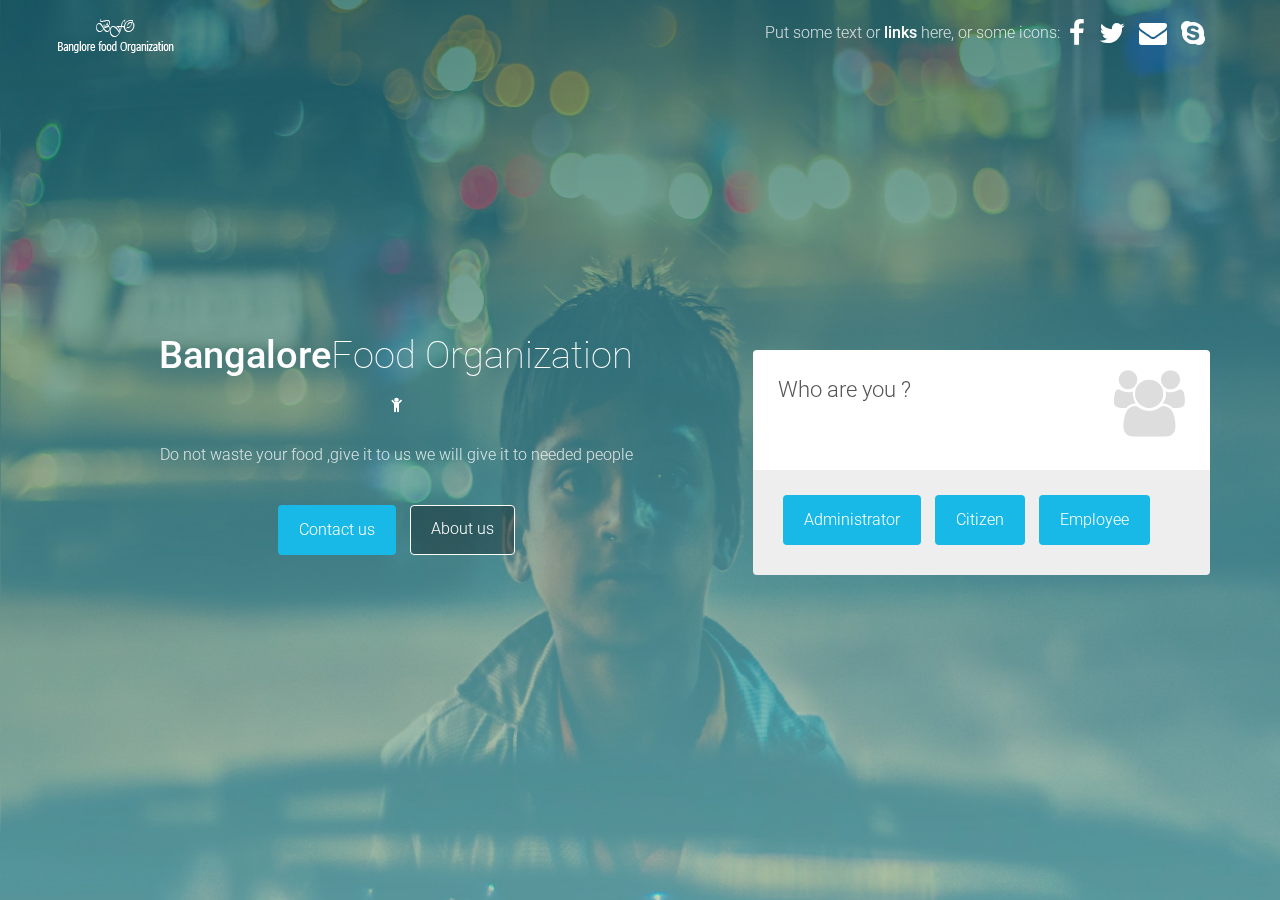
<file: index.html>
<?php
error_reporting(0);
session_start();
if($_SESSION['citilogin']=="true")
{
    header("location:about.html");
}

if($_SESSION['adminlogin']=="true")
{
   header("location:about.html");
}

if($_SESSION['emplogin']=="true")
{
   header("location:about.html");
}

?>

<!DOCTYPE html>
<html lang="en">

    <head>

        <meta charset="utf-8">
        <meta http-equiv="X-UA-Compatible" content="IE=edge">
        <meta name="viewport" content="width=device-width, initial-scale=1">
        <title>Bangalore Food Organization</title>

        <!-- CSS -->
        <link rel="stylesheet" href="http://fonts.googleapis.com/css?family=Roboto:400,100,300,500">
        <link rel="stylesheet" href="assets/bootstrap/css/bootstrap.min.css">
        <link rel="stylesheet" href="assets/font-awesome/css/font-awesome.min.css">
		<link rel="stylesheet" href="assets/css/form-elements.css">
        <link rel="stylesheet" href="assets/css/style.css">


        <!-- HTML5 Shim and Respond.js IE8 support of HTML5 elements and media queries -->
        <!-- WARNING: Respond.js doesn't work if you view the page via file:// -->
        <!--[if lt IE 9]>
            <script src="https://oss.maxcdn.com/libs/html5shiv/3.7.0/html5shiv.js"></script>
            <script src="https://oss.maxcdn.com/libs/respond.js/1.4.2/respond.min.js"></script>
        <![endif]-->

        <!-- Favicon and touch icons -->
        <link rel="shortcut icon" href="assets/ico/favicon.png">
        <link rel="apple-touch-icon-precomposed" sizes="144x144" href="assets/ico/apple-touch-icon-144-precomposed.png">
        <link rel="apple-touch-icon-precomposed" sizes="114x114" href="assets/ico/apple-touch-icon-114-precomposed.png">
        <link rel="apple-touch-icon-precomposed" sizes="72x72" href="assets/ico/apple-touch-icon-72-precomposed.png">
        <link rel="apple-touch-icon-precomposed" href="assets/ico/apple-touch-icon-57-precomposed.png">

    </head>

    <body>
		<!-- Top menu -->
		<nav class="navbar navbar-inverse navbar-no-bg" role="navigation">
			<div class="container">
				<div class="navbar-header">
					<button type="button" class="navbar-toggle collapsed" data-toggle="collapse" data-target="#top-navbar-1">
						<span class="sr-only">Toggle navigation</span>
						<span class="icon-bar"></span>
						<span class="icon-bar"></span>
						<span class="icon-bar"></span>
					</button>
					<a class="navbar-brand" href="index.html">Bangalore food Organization</a>
				</div>
				<!-- Collect the nav links, forms, and other content for toggling -->
				<div class="collapse navbar-collapse" id="top-navbar-1">
					<ul class="nav navbar-nav navbar-right">
						<li>
							<span class="li-text">
								Put some text or
							</span> 
							<a href="#"><strong>links</strong></a> 
							<span class="li-text">
								here, or some icons: 
							</span> 
							<span class="li-social">
								<a href="#"><i class="fa fa-facebook"></i></a> 
								<a href="#"><i class="fa fa-twitter"></i></a> 
								<a href="#"><i class="fa fa-envelope"></i></a> 
								<a href="#"><i class="fa fa-skype"></i></a>
							</span>
						</li>
					</ul>
				</div>
			</div>
		</nav>

        <!-- Top content -->
        <div class="top-content">
        	
            <div class="inner-bg">
                <div class="container">
                    <div class="row">
                        <div class="col-sm-7 text">
                            <h1><strong>Bangalore</strong>Food Organization</h1>
                            <i class="fa fa-child"></i>
                            <div class="description">
                            	<p>
	                            	Do not waste your food ,give it to us we will give it to needed people 
                            	</p>
                            </div>
                            <div class="top-big-link">
                            	<a class="btn btn-link-1" href="contact.html">Contact us</a>
                            	<a class="btn btn-link-2" href="about.html">About us</a>
                            </div>
                        </div><br><br><br><br><br>
                        <div class="col-sm-5 form-box">
                        	<div class="form-top">
                        		<div class="form-top-left">
                        			<h3>Who are you ?</h3>
                        		</div>
                        		<div class="form-top-right">
                        			<i class="fa fa-group"></i>
                        		</div>
                            </div>
                            <div class="form-bottom">
			                   <form role="form" action="indbase.php" method="post" class="registration-form">
			                    	<a class="btn btn-link-1" href="admin.php">Administrator</a>
                                    <a class="btn btn-link-1" href="citizen.php">Citizen</a>
                                    <a class="btn btn-link-1" href="employeelogin.php">Employee</a>
			                    </form>
                                    
		                    </div>
                        </div>
                    </div>
                </div>
            </div>
            
        </div>

        
        
     
        

        <!-- Javascript -->
        <script src="assets/js/jquery-1.11.1.min.js"></script>
        <script src="assets/bootstrap/js/bootstrap.min.js"></script>
        <script src="assets/js/jquery.backstretch.min.js"></script>
        <script src="assets/js/retina-1.1.0.min.js"></script>
        <script src="assets/js/scripts.js"></script>
        <script src="triangles.js"></script>
        
        <!--[if lt IE 10]>
            <script src="assets/js/placeholder.js"></script>
        <![endif]-->

    
    
    </body>

</html>
</file>
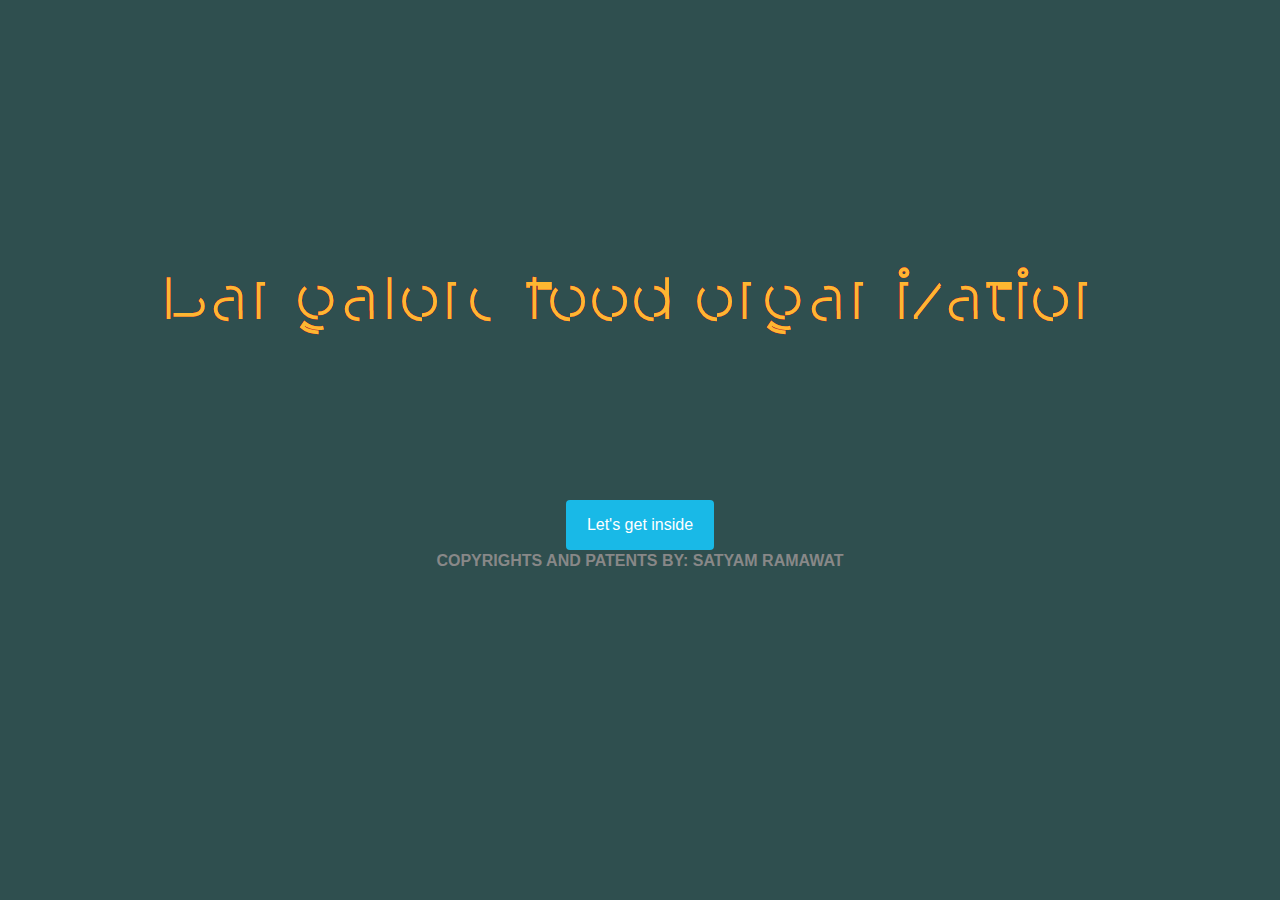
<file: animation.html>
<!DOCTYPE html>
<html lang="en">

    <head>

        <meta charset="utf-8">
        <meta http-equiv="X-UA-Compatible" content="IE=edge">
        <meta name="viewport" content="width=device-width, initial-scale=1">
        <title>Bangalore Food Organization</title>

        <!-- CSS -->
        <link rel="stylesheet" href="http://fonts.googleapis.com/css?family=Roboto:400,100,300,500">
        <link rel="stylesheet" href="assets/bootstrap/css/bootstrap.min.css">
        <link rel="stylesheet" href="assets/font-awesome/css/font-awesome.min.css">
		<link rel="stylesheet" href="assets/css/form-elements.css">
        <link rel="stylesheet" href="assets/css/style.css">
        <link rel="stylesheet" href="animation.css">
        <!-- HTML5 Shim and Respond.js IE8 support of HTML5 elements and media queries -->
        <!-- WARNING: Respond.js doesn't work if you view the page via file:// -->
        <!--[if lt IE 9]>
            <script src="https://oss.maxcdn.com/libs/html5shiv/3.7.0/html5shiv.js"></script>
            <script src="https://oss.maxcdn.com/libs/respond.js/1.4.2/respond.min.js"></script>
        <![endif]-->

        <!-- Favicon and touch icons -->
        <link rel="shortcut icon" href="assets/ico/favicon.png">
        <link rel="apple-touch-icon-precomposed" sizes="144x144" href="assets/ico/apple-touch-icon-144-precomposed.png">
        <link rel="apple-touch-icon-precomposed" sizes="114x114" href="assets/ico/apple-touch-icon-114-precomposed.png">
        <link rel="apple-touch-icon-precomposed" sizes="72x72" href="assets/ico/apple-touch-icon-72-precomposed.png">
        <link rel="apple-touch-icon-precomposed" href="assets/ico/apple-touch-icon-57-precomposed.png">

    </head>
<div class="container">
	<div class="row">
	<svg viewBox="0 0 1260 300">
    <symbol id="s-text">
		<text text-anchor="middle" x="50%" y="80%">Bangalore food organization </text>
	</symbol>

	<g class = "g-ants">
		<use xlink:href="#s-text" class="text-copy"></use>
		<use xlink:href="#s-text" class="text-copy"></use>
		<use xlink:href="#s-text" class="text-copy"></use>
		<use xlink:href="#s-text" class="text-copy"></use>
		<use xlink:href="#s-text" class="text-copy"></use>
	</g>
</svg>
	</div>
    <a class="btn btn-link-1" href="index.html">Let's get inside</a>
    
    <div class="row">
    <address>
        COPYRIGHTS AND PATENTS BY: SATYAM RAMAWAT
    </address>
        </div>
    </div>
</div>

</html>
</file>
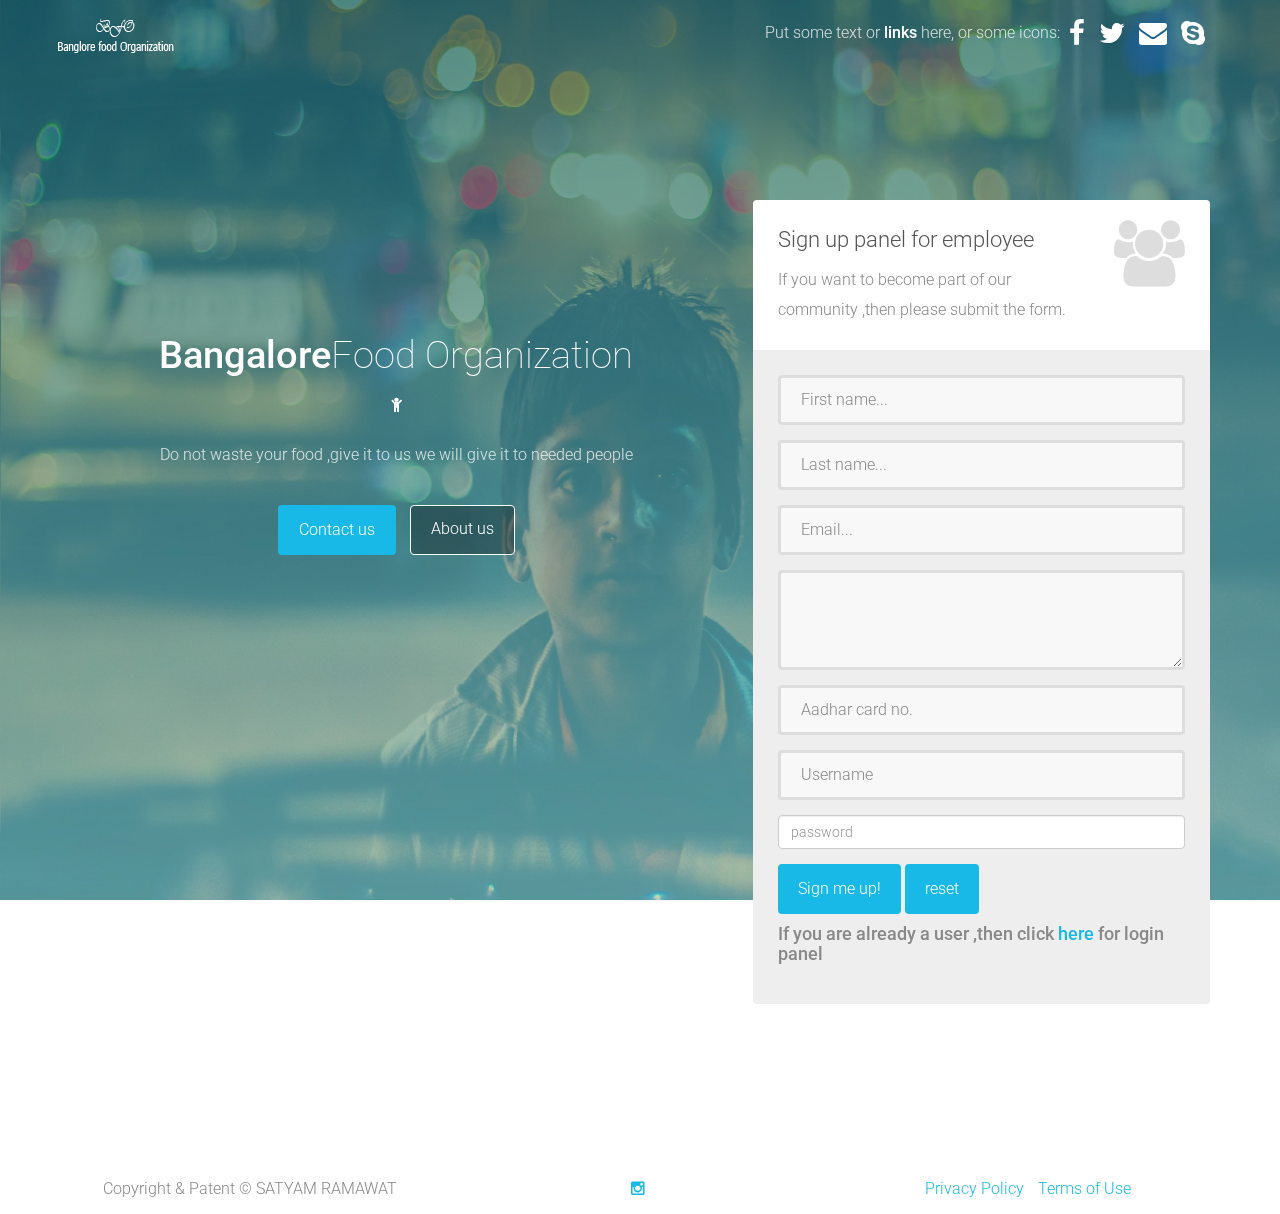
<file: employee.html>
<!DOCTYPE html>
<html lang="en">

    <head>

        <script type="text/javascript">
function sub()
{
if(document.getElementById("fname").value == "")
{
    alert("Please enter your First name"); 
    return false;
}
else
if(document.getElementById("lname").value == "")
{
alert("Please enter your Last name");
return false;
}    
else    
if(document.getElementById("email").value == "")
    {
        alert("Please enter your email please!");
        return false;
    }
else
//if(document.getElementById("password").value != document.getElementById("cpassword").value)
//alert("Please enter confirm password correctly");
//else 
if(document.getElementById("address").value == "")
    {
       alert("Please enter your address");
        return false;
    }

else
if(document.getElementById("user").value == "")
    {
        alert("Please enter your USERNAME, It is mandotary!");
        return false;
    }
else
if(document.getElementById("pass").value == "")
    {
       alert("Please give password to your account");
        return false;
    }
else 
alert("Form has been submitted");
}
            
</script>
        <meta charset="utf-8">
        <meta http-equiv="X-UA-Compatible" content="IE=edge">
        <meta name="viewport" content="width=device-width, initial-scale=1">
        <title>Bangalore Food Organization</title>

        <!-- CSS -->
        <link rel="stylesheet" href="http://fonts.googleapis.com/css?family=Roboto:400,100,300,500">
        <link rel="stylesheet" href="assets/bootstrap/css/bootstrap.min.css">
        <link rel="stylesheet" href="assets/font-awesome/css/font-awesome.min.css">
		<link rel="stylesheet" href="assets/css/form-elements.css">
        <link rel="stylesheet" href="assets/css/style.css">

        <!-- HTML5 Shim and Respond.js IE8 support of HTML5 elements and media queries -->
        <!-- WARNING: Respond.js doesn't work if you view the page via file:// -->
        <!--[if lt IE 9]>
            <script src="https://oss.maxcdn.com/libs/html5shiv/3.7.0/html5shiv.js"></script>
            <script src="https://oss.maxcdn.com/libs/respond.js/1.4.2/respond.min.js"></script>
        <![endif]-->

        <!-- Favicon and touch icons -->
        <link rel="shortcut icon" href="assets/ico/favicon.png">
        <link rel="apple-touch-icon-precomposed" sizes="144x144" href="assets/ico/apple-touch-icon-144-precomposed.png">
        <link rel="apple-touch-icon-precomposed" sizes="114x114" href="assets/ico/apple-touch-icon-114-precomposed.png">
        <link rel="apple-touch-icon-precomposed" sizes="72x72" href="assets/ico/apple-touch-icon-72-precomposed.png">
        <link rel="apple-touch-icon-precomposed" href="assets/ico/apple-touch-icon-57-precomposed.png">
        
        
        

    </head>

    <body>

		<!-- Top menu -->
		<nav class="navbar navbar-inverse navbar-no-bg" role="navigation">
			<div class="container">
				<div class="navbar-header">
					<button type="button" class="navbar-toggle collapsed" data-toggle="collapse" data-target="#top-navbar-1">
						<span class="sr-only">Toggle navigation</span>
						<span class="icon-bar"></span>
						<span class="icon-bar"></span>
						<span class="icon-bar"></span>
					</button>
					<a class="navbar-brand" href="index.html">Bangalore food Organization</a>
				</div>
				<!-- Collect the nav links, forms, and other content for toggling -->
				<div class="collapse navbar-collapse" id="top-navbar-1">
					<ul class="nav navbar-nav navbar-right">
						<li>
							<span class="li-text">
								Put some text or
							</span> 
							<a href="#"><strong>links</strong></a> 
							<span class="li-text">
								here, or some icons: 
							</span> 
							<span class="li-social">
								<a href="#"><i class="fa fa-facebook"></i></a> 
								<a href="#"><i class="fa fa-twitter"></i></a> 
								<a href="#"><i class="fa fa-envelope"></i></a> 
								<a href="#"><i class="fa fa-skype"></i></a>
							</span>
						</li>
					</ul>
				</div>
			</div>
		</nav>

        <!-- Top content -->
        <div class="top-content">
        	
            <div class="inner-bg">
                <div class="container">
                    <div class="row">
                        <div class="col-sm-7 text">
                            <h1><strong>Bangalore</strong>Food Organization</h1>
                            <i class="fa fa-child"></i>
                            <div class="description">
                            	<p>
	                            	Do not waste your food ,give it to us we will give it to needed people 
                            	</p>
                            </div>
                            <div class="top-big-link">
                            	<a class="btn btn-link-1" href="contact.html">Contact us</a>
                            	<a class="btn btn-link-2" href="about.html">About us</a>
                            </div>
                        </div>
                        <div class="col-sm-5 form-box">
                        	<div class="form-top">
                        		<div class="form-top-left">
                        			<h3>Sign up panel for employee </h3>
                            		<p>If you want to become part of our community ,then please submit the form. </p>
                        		</div>
                        		<div class="form-top-right">
                        			<i class="fa fa-group"></i>
                        		</div>
                            </div>
                            <div class="form-bottom">
			                    <form role="form" onsubmit="return sub(this)" action="employeesignup.php" enctype="multipart/form-data" method="post" >
			                    	<div class="form-group">
			                    		<label class="sr-only" for="form-first-name">First name</label>
			                        	<input type="text" name="fname" id="fname" placeholder="First name..." class="form-first-name form-control" >
<!--                                        id="form-first-name"-->
			                        </div>
			                        <div class="form-group">
			                        	<label class="sr-only" for="form-last-name">Last name</label>
			                        	<input type="text" name="lname" id="lname" placeholder="Last name..." class="form-last-name form-control" >    
<!--                                        id="form-last-name"-->
			                        </div>
			                        <div class="form-group">
			                        	<label class="sr-only" for="form-email">Email</label>
			                        	<input type="text" name="email" id="email" placeholder="Email..." class="form-email form-control" >
<!--                                        id="form-email"-->
			                        </div>

                                    
			                        <div class="form-group">
			                        	<label class="sr-only" for="form-about-yourself">Address</label>
			                        	<textarea name="address" id="address" placeholder="Current address....." 
			                        				class="form-about-yourself form-control" >
                                        </textarea> 
<!--                                        id="form-about-yourself"-->
			                        </div>
                                    
                                     <div class="form-group">
			                        	<label class="sr-only" for="form-email">Aadhar card no.</label>
                                        
			                        	<input type="text" name="aadhar" id="aadhar" placeholder="Aadhar card no." class="form-email form-control" >

			                        </div>
                                    
                                    
                                                            
                                    <div class="form-group">
			                    		<label class="sr-only" for="usr">User name</label>
			                        	<input type="text" name="user" placeholder="Username" class="form-control" id="user">
			                        </div>
			                        <div class="form-group">
			                        	<label class="sr-only" for="pwd">Password</label>
			                        	<input type="password" name="pass" placeholder="password" class="form-control" id="pass">
			                        </div>
			                        <button type="submit"  class="btn" >Sign me up!</button>
                                    <button type="reset" class="btn">reset</button>
                                    <h4>If you are already a user ,then click <a href="employee.html">here</a> for login panel</h4>
			                    </form>
		                    </div>
                        </div>
                    </div>
                </div>
            </div>
            
        </div>
 <footer background>
        <div class="container">
            <div class="row">
                <div class="col-md-4">
                    <span class="copyright">Copyright & Patent &copy; SATYAM RAMAWAT</span>
                </div>
                <div class="col-md-4">
                    <ul class="list-inline social-buttons">
                        <li><a href="http://www.satyamramawat.com"><i class="fa fa-instagram"></i></a>
                        </li>
<!--
                        <li><a href="#"><i class="fa fa-facebook"></i></a>
                        </li>
                        <li><a href="#"><i class="fa fa-linkedin"></i></a>
                        </li>
-->
                    </ul>
                </div>
                <div class="col-md-4">
                    <ul class="list-inline quicklinks">
                        <li><a href="#">Privacy Policy</a>
                        </li>
                        <li><a href="#">Terms of Use</a>
                        </li>
                    </ul>
                </div>
            </div>
        </div>
    </footer>
        
        
     
        

        <!-- Javascript -->
        <script src="assets/js/jquery-1.11.1.min.js"></script>
        <script src="assets/bootstrap/js/bootstrap.min.js"></script>
        <script src="assets/js/jquery.backstretch.min.js"></script>
        <script src="assets/js/retina-1.1.0.min.js"></script>
        <script src="assets/js/scripts.js"></script>
        
        
        <!--[if lt IE 10]>
            <script src="assets/js/placeholder.js"></script>
        <![endif]-->

       

    
    </body>

</html>
</file>
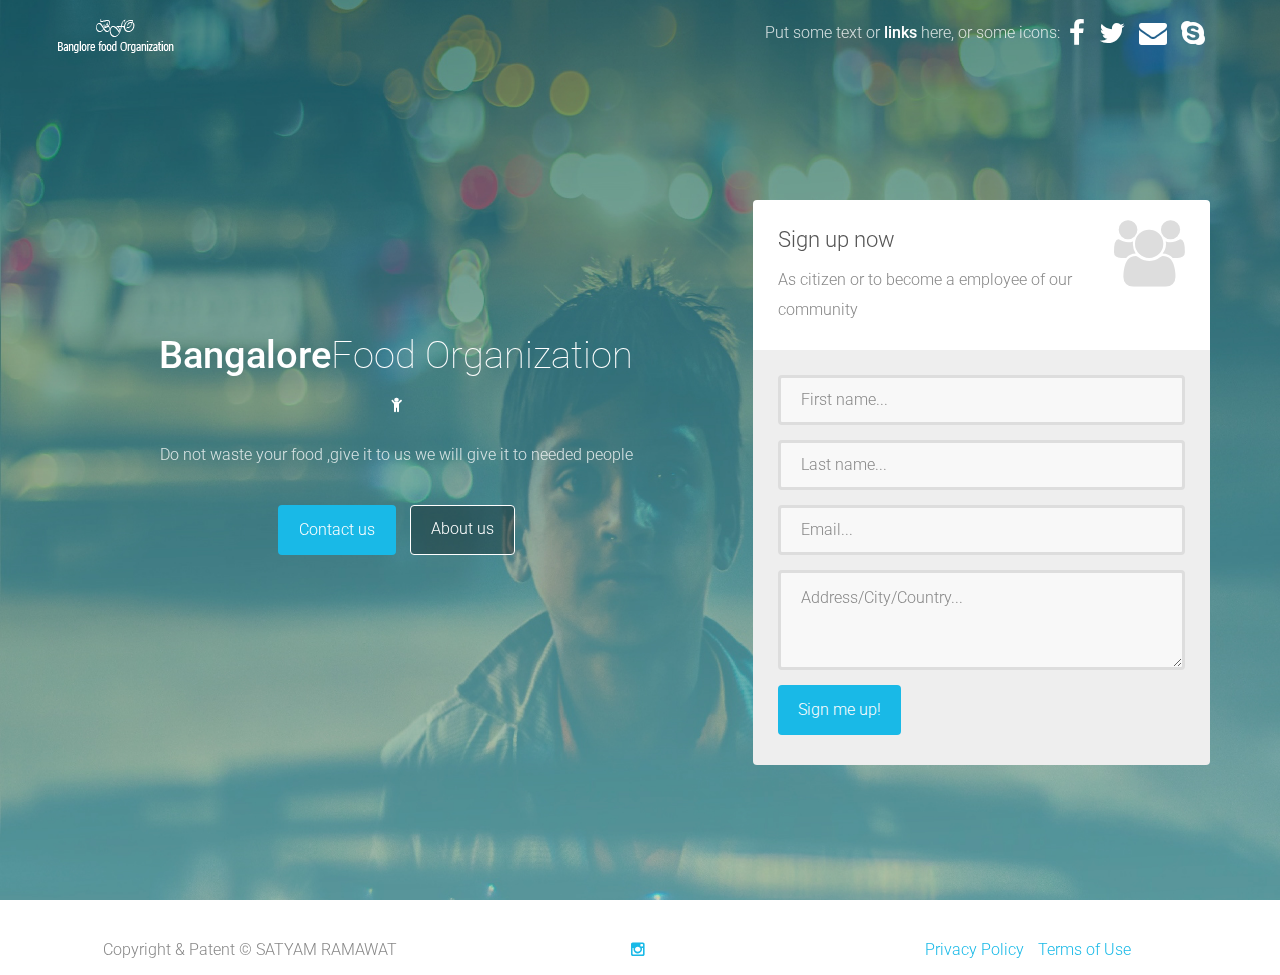
<file: signup.html>
<!DOCTYPE html>
<html lang="en">

    <head>

        <meta charset="utf-8">
        <meta http-equiv="X-UA-Compatible" content="IE=edge">
        <meta name="viewport" content="width=device-width, initial-scale=1">
        <title>Bangalore Food Organization</title>

        <!-- CSS -->
        <link rel="stylesheet" href="http://fonts.googleapis.com/css?family=Roboto:400,100,300,500">
        <link rel="stylesheet" href="assets/bootstrap/css/bootstrap.min.css">
        <link rel="stylesheet" href="assets/font-awesome/css/font-awesome.min.css">
		<link rel="stylesheet" href="assets/css/form-elements.css">
        <link rel="stylesheet" href="assets/css/style.css">

        <!-- HTML5 Shim and Respond.js IE8 support of HTML5 elements and media queries -->
        <!-- WARNING: Respond.js doesn't work if you view the page via file:// -->
        <!--[if lt IE 9]>
            <script src="https://oss.maxcdn.com/libs/html5shiv/3.7.0/html5shiv.js"></script>
            <script src="https://oss.maxcdn.com/libs/respond.js/1.4.2/respond.min.js"></script>
        <![endif]-->

        <!-- Favicon and touch icons -->
        <link rel="shortcut icon" href="assets/ico/favicon.png">
        <link rel="apple-touch-icon-precomposed" sizes="144x144" href="assets/ico/apple-touch-icon-144-precomposed.png">
        <link rel="apple-touch-icon-precomposed" sizes="114x114" href="assets/ico/apple-touch-icon-114-precomposed.png">
        <link rel="apple-touch-icon-precomposed" sizes="72x72" href="assets/ico/apple-touch-icon-72-precomposed.png">
        <link rel="apple-touch-icon-precomposed" href="assets/ico/apple-touch-icon-57-precomposed.png">

    </head>

    <body>

		<!-- Top menu -->
		<nav class="navbar navbar-inverse navbar-no-bg" role="navigation">
			<div class="container">
				<div class="navbar-header">
					<button type="button" class="navbar-toggle collapsed" data-toggle="collapse" data-target="#top-navbar-1">
						<span class="sr-only">Toggle navigation</span>
						<span class="icon-bar"></span>
						<span class="icon-bar"></span>
						<span class="icon-bar"></span>
					</button>
					<a class="navbar-brand" href="index.html">Bangalore food Organization</a>
				</div>
				<!-- Collect the nav links, forms, and other content for toggling -->
				<div class="collapse navbar-collapse" id="top-navbar-1">
					<ul class="nav navbar-nav navbar-right">
						<li>
							<span class="li-text">
								Put some text or
							</span> 
							<a href="#"><strong>links</strong></a> 
							<span class="li-text">
								here, or some icons: 
							</span> 
							<span class="li-social">
								<a href="#"><i class="fa fa-facebook"></i></a> 
								<a href="#"><i class="fa fa-twitter"></i></a> 
								<a href="#"><i class="fa fa-envelope"></i></a> 
								<a href="#"><i class="fa fa-skype"></i></a>
							</span>
						</li>
					</ul>
				</div>
			</div>
		</nav>

        <!-- Top content -->
        <div class="top-content">
        	
            <div class="inner-bg">
                <div class="container">
                    <div class="row">
                        <div class="col-sm-7 text">
                            <h1><strong>Bangalore</strong>Food Organization</h1>
                            <i class="fa fa-child"></i>
                            <div class="description">
                            	<p>
	                            	Do not waste your food ,give it to us we will give it to needed people 
                            	</p>
                            </div>
                            <div class="top-big-link">
                            	<a class="btn btn-link-1" href="contact.html">Contact us</a>
                            	<a class="btn btn-link-2" href="about.html">About us</a>
                            </div>
                        </div>
                        <div class="col-sm-5 form-box">
                        	<div class="form-top">
                        		<div class="form-top-left">
                        			<h3>Sign up now</h3>
                            		<p>As citizen or to become a employee of our community </p>
                        		</div>
                        		<div class="form-top-right">
                        			<i class="fa fa-group"></i>
                        		</div>
                            </div>
                            <div class="form-bottom">
			                    <form role="form" action="indbase.php" method="post" class="registration-form">
			                    	<div class="form-group">
			                    		<label class="sr-only" for="form-first-name">First name</label>
			                        	<input type="text" name="fname" placeholder="First name..." class="form-first-name form-control" id="form-first-name">
			                        </div>
			                        <div class="form-group">
			                        	<label class="sr-only" for="form-last-name">Last name</label>
			                        	<input type="text" name="lname" placeholder="Last name..." class="form-last-name form-control" id="form-last-name">
			                        </div>
			                        <div class="form-group">
			                        	<label class="sr-only" for="form-email">Email</label>
			                        	<input type="text" name="email" placeholder="Email..." class="form-email form-control" id="form-email">
			                        </div>
			                        <div class="form-group">
			                        	<label class="sr-only" for="form-about-yourself">Address</label>
			                        	<textarea name="address" placeholder="Address/City/Country..." 
			                        				class="form-about-yourself form-control" id="form-about-yourself"></textarea>
			                        </div>
			                        <button type="submit" class="btn">Sign me up!</button>
			                    </form>
		                    </div>
                        </div>
                    </div>
                </div>
            </div>
            
        </div>
 <footer background>
        <div class="container">
            <div class="row">
                <div class="col-md-4">
                    <span class="copyright">Copyright & Patent &copy; SATYAM RAMAWAT</span>
                </div>
                <div class="col-md-4">
                    <ul class="list-inline social-buttons">
                        <li><a href="http://www.satyamramawat.com"><i class="fa fa-instagram"></i></a>
                        </li>
<!--
                        <li><a href="#"><i class="fa fa-facebook"></i></a>
                        </li>
                        <li><a href="#"><i class="fa fa-linkedin"></i></a>
                        </li>
-->
                    </ul>
                </div>
                <div class="col-md-4">
                    <ul class="list-inline quicklinks">
                        <li><a href="#">Privacy Policy</a>
                        </li>
                        <li><a href="#">Terms of Use</a>
                        </li>
                    </ul>
                </div>
            </div>
        </div>
    </footer>
        
        
     
        

        <!-- Javascript -->
        <script src="assets/js/jquery-1.11.1.min.js"></script>
        <script src="assets/bootstrap/js/bootstrap.min.js"></script>
        <script src="assets/js/jquery.backstretch.min.js"></script>
        <script src="assets/js/retina-1.1.0.min.js"></script>
        <script src="assets/js/scripts.js"></script>
        
        
        <!--[if lt IE 10]>
            <script src="assets/js/placeholder.js"></script>
        <![endif]-->

       

    
    </body>

</html>
</file>
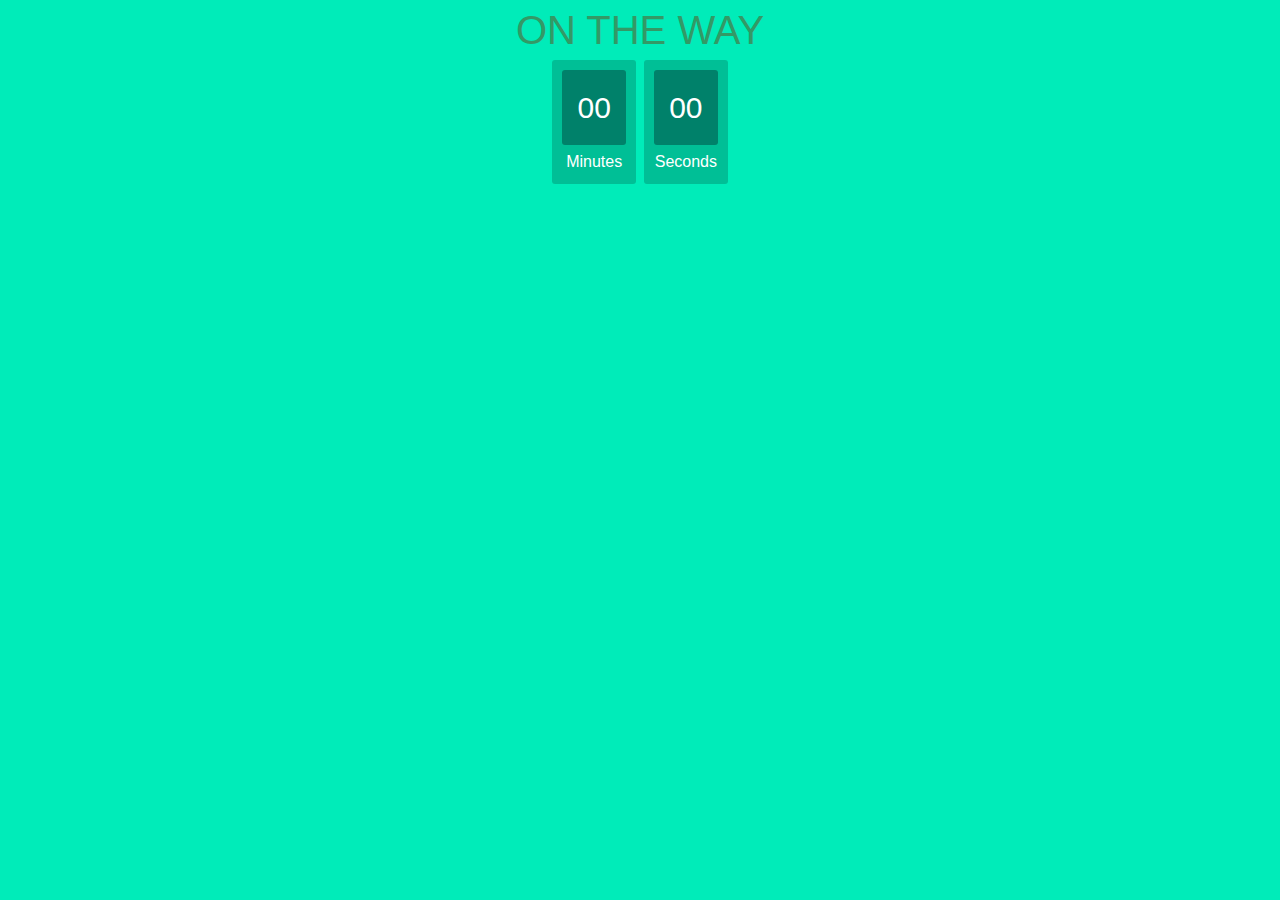
<file: customerpanel/timy.html>
<?php
 session_start();
error_reporting(0);
if($_SESSION['citilogin']!="true")
{
	header("location:../citizenlogin.php"); 
}

include("connection.php");
?>
<!DOCTYPE html>
<html >
  <head>
    <meta charset="UTF-8">
    <title>Styled JavaScript Countdown Clock</title>
    
    
    
    
        <link rel="stylesheet" href="css/style.css">

    
    
    
  </head>

  <body>

    <h1><b>ON THE WAY</b></h1>
<div id="clockdiv">
  <div>
    <span class="minutes"></span>
    <div class="smalltext">Minutes</div>
  </div>
  <div>
    <span class="seconds"></span>
    <div class="smalltext">Seconds</div>
  </div>
</div>
    
        <script src="js/index.js"></script>

    
    
    
  </body>
</html>
</file>
<file: assets/css/form-elements.css>
input[type="text"], 
textarea, 
textarea.form-control {
	height: 50px;
    margin: 0;
    padding: 0 20px;
    vertical-align: middle;
    background: #f8f8f8;
    border: 3px solid #ddd;
    font-family: 'Roboto', sans-serif;
    font-size: 16px;
    font-weight: 300;
    line-height: 50px;
    color: #888;
    -moz-border-radius: 4px; -webkit-border-radius: 4px; border-radius: 4px;
    -moz-box-shadow: none; -webkit-box-shadow: none; box-shadow: none;
    -o-transition: all .3s; -moz-transition: all .3s; -webkit-transition: all .3s; -ms-transition: all .3s; transition: all .3s;
}

textarea, 
textarea.form-control {
	padding-top: 10px;
	padding-bottom: 10px;
	line-height: 30px;
}

input[type="text"]:focus, 
textarea:focus, 
textarea.form-control:focus {
	outline: 0;
	background: #fff;
    border: 3px solid #ccc;
    -moz-box-shadow: none; -webkit-box-shadow: none; box-shadow: none;
}

input[type="text"]:-moz-placeholder, textarea:-moz-placeholder, textarea.form-control:-moz-placeholder { color: #888; }
input[type="text"]:-ms-input-placeholder, textarea:-ms-input-placeholder, textarea.form-control:-ms-input-placeholder { color: #888; }
input[type="text"]::-webkit-input-placeholder, textarea::-webkit-input-placeholder, textarea.form-control::-webkit-input-placeholder { color: #888; }



button.btn {
	height: 50px;
    margin: 0;
    padding: 0 20px;
    vertical-align: middle;
    background: #19b9e7;
    border: 0;
    font-family: 'Roboto', sans-serif;
    font-size: 16px;
    font-weight: 300;
    line-height: 50px;
    color: #fff;
    -moz-border-radius: 4px; -webkit-border-radius: 4px; border-radius: 4px;
    text-shadow: none;
    -moz-box-shadow: none; -webkit-box-shadow: none; box-shadow: none;
    -o-transition: all .3s; -moz-transition: all .3s; -webkit-transition: all .3s; -ms-transition: all .3s; transition: all .3s;
}

button.btn:hover { opacity: 0.6; color: #fff; }

button.btn:active { outline: 0; opacity: 0.6; color: #fff; -moz-box-shadow: none; -webkit-box-shadow: none; box-shadow: none; }

button.btn:focus { outline: 0; opacity: 0.6; background: #19b9e7; color: #fff; }

button.btn:active:focus, button.btn.active:focus { outline: 0; opacity: 0.6; background: #19b9e7; color: #fff; }
</file>
<file: assets/css/style.css>
body {
    font-family: 'Roboto', sans-serif;
    font-size: 16px;
    font-weight: 300;
    color: #888;
    line-height: 30px;
    text-align: center;
}

strong { font-weight: 500; }

a, a:hover, a:focus {
	color: #19b9e7;
	text-decoration: none;
    -o-transition: all .3s; -moz-transition: all .3s; -webkit-transition: all .3s; -ms-transition: all .3s; transition: all .3s;
}

h1, h2 {
	margin-top: 10px;
	font-size: 38px;
    font-weight: 100;
    color: #555;
    line-height: 50px;
}

h3 {
	font-size: 22px;
    font-weight: 300;
    color: #555;
    line-height: 30px;
}

img { max-width: 100%; }

.medium-paragraph {
	font-size: 18px;
	line-height: 32px;
}

.blue { color: #19b9e7; }

::-moz-selection { background: #19b9e7; color: #fff; text-shadow: none; }
::selection { background: #19b9e7; color: #fff; text-shadow: none; }


.btn-link-1 {
	display: inline-block;
	height: 50px;
	margin: 0 5px;
	padding: 16px 20px 0 20px;
	background: #19b9e7;
	font-size: 16px;
    font-weight: 300;
    line-height: 16px;
    color: #fff;
    -moz-border-radius: 4px; -webkit-border-radius: 4px; border-radius: 4px;
}
.btn-link-1:hover, .btn-link-1:focus, .btn-link-1:active { outline: 0; opacity: 0.6; color: #fff; }

.btn-link-2 {
	display: inline-block;
	height: 50px;
	margin: 0 5px;
	padding: 15px 20px 0 20px;
	background: rgba(0, 0, 0, 0.3);
	border: 1px solid #fff;
	font-size: 16px;
    font-weight: 300;
    line-height: 16px;
    color: #fff;
    -moz-border-radius: 4px; -webkit-border-radius: 4px; border-radius: 4px;
}
.btn-link-2:hover, .btn-link-2:focus, 
.btn-link-2:active, .btn-link-2:active:focus { outline: 0; opacity: 0.6; background: rgba(0, 0, 0, 0.3); color: #fff; }


/***** Top menu *****/

.navbar {
	padding-top: 10px;
	background: #333;
	background: rgba(51, 51, 51, 0.3);
	border: 0;
	-o-transition: all .3s; -moz-transition: all .3s; -webkit-transition: all .3s; -ms-transition: all .3s; transition: all .3s;
}
.navbar.navbar-no-bg { background: none; }

ul.navbar-nav {
	font-size: 16px;
	color: #fff;
}

.navbar-inverse ul.navbar-nav li { padding-top: 8px; padding-bottom: 8px; }

.navbar-inverse ul.navbar-nav li .li-text { opacity: 0.8; }

.navbar-inverse ul.navbar-nav li a { display: inline; padding: 0; color: #fff; }
.navbar-inverse ul.navbar-nav li a:hover { color: #fff; opacity: 1; border-bottom: 1px dotted #fff; }
.navbar-inverse ul.navbar-nav li a:focus { color: #fff; outline: 0; opacity: 1; border-bottom: 1px dotted #fff; }

.navbar-inverse ul.navbar-nav li .li-social a {
	margin: 0 5px;
	font-size: 28px;
	vertical-align: middle;
}
.navbar-inverse ul.navbar-nav li .li-social a:hover, 
.navbar-inverse ul.navbar-nav li .li-social a:focus { border: 0; color: #19b9e7; }

.navbar-brand {
	width: 123px;
	background: url(../img/logo.png) left center no-repeat;
	text-indent: -99999px;
}


/***** Top content *****/

.inner-bg {
    padding: 120px 0 170px 0;
}

.top-content .text {
	padding-top: 120px;
	color: #fff;
}

.top-content .text h1 { color: #fff; }

.top-content .description {
	margin: 20px 0 10px 0;
}

.top-content .description p { opacity: 0.8; }

.top-content .description a {
	color: #fff;
}
.top-content .description a:hover, 
.top-content .description a:focus { border-bottom: 1px dotted #fff; }

.top-content .top-big-link {
	margin-top: 35px;
}

.form-top {
	overflow: hidden;
	padding: 0 25px 15px 25px;
	background: #fff;
	-moz-border-radius: 4px 4px 0 0; -webkit-border-radius: 4px 4px 0 0; border-radius: 4px 4px 0 0;
	text-align: left;
}

.form-top-left {
	float: left;
	width: 75%;
	padding-top: 25px;
}

.form-top-left h3 { margin-top: 0; }

.form-top-right {
	float: left;
	width: 25%;
	padding-top: 5px;
	font-size: 66px;
	color: #ddd;
	line-height: 100px;
	text-align: right;
}

.form-bottom {
	padding: 25px 25px 30px 25px;
	background: #eee;
	-moz-border-radius: 0 0 4px 4px; -webkit-border-radius: 0 0 4px 4px; border-radius: 0 0 4px 4px;
	text-align: left;
}

.form-bottom form textarea {
	height: 100px;
}

.form-bottom form .input-error {
	border-color: #19b9e7;
}


/***** Media queries *****/

@media (min-width: 992px) and (max-width: 1199px) {}

@media (min-width: 768px) and (max-width: 991px) {}

@media (max-width: 767px) {
	
	.navbar { padding-top: 0; }
	.navbar.navbar-no-bg { background: #333; background: rgba(51, 51, 51, 0.9); }
	.navbar-brand { height: 60px; margin-left: 15px; }
	.navbar-collapse { border: 0; }
	.navbar-toggle { margin-top: 12px; }
	
	.inner-bg { padding: 60px 0 110px 0; }
	.top-content .text { padding-top: 0; padding-bottom: 60px; }
	.top-content .top-big-link { margin-top: 25px; }
	.top-content .top-big-link a.btn { margin-top: 10px; }

}

@media (max-width: 415px) {
	
	h1, h2 { font-size: 32px; }

}


/* Retina-ize images/icons */

@media
only screen and (-webkit-min-device-pixel-ratio: 2),
only screen and (   min--moz-device-pixel-ratio: 2),
only screen and (     -o-min-device-pixel-ratio: 2/1),
only screen and (        min-device-pixel-ratio: 2),
only screen and (                min-resolution: 192dpi),
only screen and (                min-resolution: 2dppx) {
	
	/* logo */
    .navbar-brand {
    	background-image: url(../img/logo@2x.png) !important; background-repeat: no-repeat !important; background-size: 123px 49px !important;
    }
	
}
</file>
<file: animation.css>
@import url(https://fonts.googleapis.com/css?family=Montserrat);

html, body{
  height: 100%;
  font-weight: 800;
}

body{
  background-color:darkslategray;
  font-family: Arial;
}

svg {
    display: block;
    font: 5.5em 'Montserrat';
    width: 960px;
    height: 500px;
    margin: 0 auto;
}

.text-copy {
    fill: none;
    stroke: white;
    stroke-dasharray: 6% 29%;
    stroke-width: 5px;
    stroke-dashoffset: 0%;
    animation: stroke-offset 5.5s infinite linear;
}

.text-copy:nth-child(1){
    stroke: #4D163D;
	animation-delay: -1;
}

.text-copy:nth-child(2){
	stroke: #840037;
	animation-delay: -2s;
}

.text-copy:nth-child(3){
	stroke: #BD0034;
	animation-delay: -3s;
}

.text-copy:nth-child(4){
	stroke: #BD0034;
	animation-delay: -4s;
}

.text-copy:nth-child(5){
	stroke: #FDB731;
	animation-delay: -5s;
}

@keyframes stroke-offset{
	100% {stroke-dashoffset: -35%;}
}
</file>
<file: customerpanel/css/style.css>
body{
	text-align: center;
	background: #00ECB9;
  font-family: sans-serif;
  font-weight: 100;
}

h1{
  color: #396;
  font-weight: 100;
  font-size: 40px;
  margin: 40px 0px 20px;
}

#clockdiv{
	font-family: sans-serif;
	color: #fff;
	display: inline-block;
	font-weight: 100;
	text-align: center;
	font-size: 30px;
}

#clockdiv > div{
	padding: 10px;
	border-radius: 3px;
	background: #00BF96;
	display: inline-block;
}

#clockdiv div > span{
	padding: 15px;
	border-radius: 3px;
	background: #00816A;
	display: inline-block;
}

.smalltext{
	padding-top: 5px;
	font-size: 16px;
}






/*!
Styles for full screen background video demo
*/
/* =============================================================================
  RESETS
============================================================================= */
html,
body,
div,
h1,
p,
a,
video {
  margin: 0;
  padding: 0;
}

/* =============================================================================
  HTML, BODY
============================================================================= */
html,
body {
  height: 100%;
}

body {
  font-size: 16px;
  font-family: "Oxygen", sans-serif;
  line-height: 1.5;
}

/* =============================================================================
  CONTENT
============================================================================= */
.content {
  position: relative;
  top: 10%;
  z-index: 2;
  margin: 0 auto;
  max-width: 720px;
  text-align: center;
}

.content__heading {
  margin-bottom: 24px;
  color: #272727;
  font-size: 44px;
}

.content__teaser {
  margin-bottom: 24px;
  color: #595959;
  font-size: 22px;
}

.content__cta {
  display: inline-block;
  margin: 0;
  padding: 12px 48px;
  color: #ff3c64;
  font-size: 22px;
  text-decoration: none;
  border: solid 4px #ff3c64;
}

.input {
        width: 230px;
    }
    select {
        width: 230px;
    }
            
            
            
            label 
            {
        width:150px;
    clear:left;
    text-align:right;
    padding-right:15px;
}

/*input, label {
    float:left;
    width:150px;
    padding-right:35px;
}*/
            
            
.input[type=submit] {
    width: 20em;  height: 2em;
}            

.input[type=submit] {
    padding-right: top;
    width: 20em;  height: 2em;
}            

    .ul 
            {
    list-style-type: none;
    margin: 0;
    padding: 0;
    overflow: hidden;
    background-color: #333;
}

.li {
    float: right;
}

.li a {
    display: block;
    color: white;
    text-align: center;
    padding: 20px 30px;
    text-decoration: none;
}

.li a:hover {
    background-color: #070601  ;
}


/* =============================================================================
  VIDEO
============================================================================= */
.video {
  position: fixed;
  top: 50%;
  left: 50%;
  z-index: 1;
  min-width: 100%;
  min-height: 100%;
  width: auto;
  height: auto;
  -webkit-transform: translate(-50%, -50%);
      -ms-transform: translate(-50%, -50%);
          transform: translate(-50%, -50%);
}
</file>
